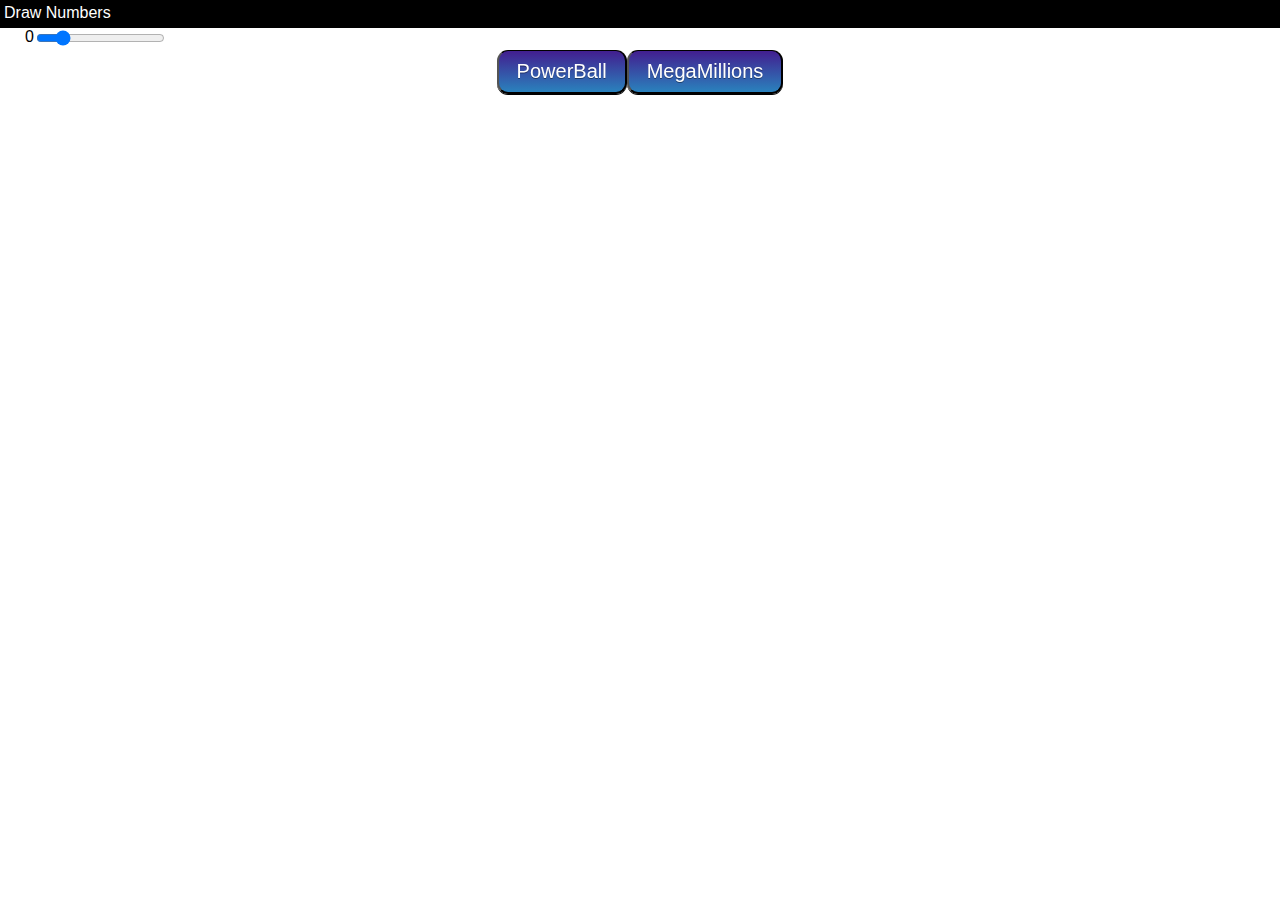
<file: index.html>
<!DOCTYPE html>
<html lang="en">
	<head>
		<meta name="x-blackberry-defaultHoverEffect" content="false" />
		<title>index</title>
		
		<meta name="description" content="" />
		<meta name="author" content="thanderson" />

<!-- 		<meta name="viewport" content="initial-scale=1.0,width=device-width,user-scalable=no,target-densitydpi=device-dpi" /> -->
		<!-- Replace favicon.ico & apple-touch-icon.png in the root of your domain and delete these references -->
		<link rel="shortcut icon" href="/favicon.ico" />
		<link  rel="stylesheet" type="text/css" href="css/bbui-0.9.4.css" />
		<link rel="stylesheet" type="text/css" href="css/main.css" />

		<script src="scripts/webworks-1.0.1.17.js"></script>
		<script type="text/javascript" src="scripts/zlCore.js"></script>
		<script src="scripts/zlFavs.js"></script>
		<script src="scripts/zlDrawDetail.js"></script>
		<script src="scripts/zlCore.js"></script>
		<script src="js/src/alice.core.js"></script>
		<script src="js/src/alice.plugins.cheshire.js"></script>
		<script type="text/javascript" src="scripts/bbui-0.9.4.js"></script>
		<script type="text/javascript">
			//Global variables
			var gblNumDraws;
			var gblSeed = 0;
			var drawDatabase = null;
			var gblDrawID = 0;

			// For some fun I did some random color scheme generation :o)
			var bb10HighlightColor, bb10AccentColor, randomNumber;
			bb10HighlightColor = '#00ff03';
			bb10AccentColor = '#008001';
			window.addEventListener("load", function(e) {
				document.addEventListener("webworksready", function(e) {

					// You must call init on bbUI before any other code loads.
					// If you want default functionality simply don't pass any parameters.. bb.init();
					bb.init({
						highlightColor : bb10HighlightColor,
						actionBarDark : true,
						controlsDark : true,
						listsDark : false,
						bb10ForPlayBook : true,
						// Fires "before" styling is applied and "before" the screen is inserted in the DOM
						onscreenready : function(element, id) {
							
							if (id == 'draw' || id == 'addFav') {
								//updateNumDrawLabel();
								//alert('You be at Draw');
							}
							
							buildActionBar(element, id);
							
						},
						// Fires "after" styling is applied and "after" the screen is inserted in the DOM
						ondomready : function(element, id) {
							
							
							if (id == 'draw' || id == 'addfav') {
								initNumDrawLabel();
								setScrollHeight();
								//alert('You be at Draw after.');
							}

							if (id == 'favs') {
								initFavs(element);
							}

							if (id == 'drawDetail') {
								initDD();
								setScrollHeight();
								initTouch();
							}

							if (id == 'splash') {
								bounceAlice('IMG1');
							}
						}
					});

					initDB();

					window.onorientationchange = setScrollHeight;
					
				}, false);
			}, false);

		</script>

	</head>
	<body onload="bb.pushScreen('draw.html', 'draw');"></body>
</html>
</file>
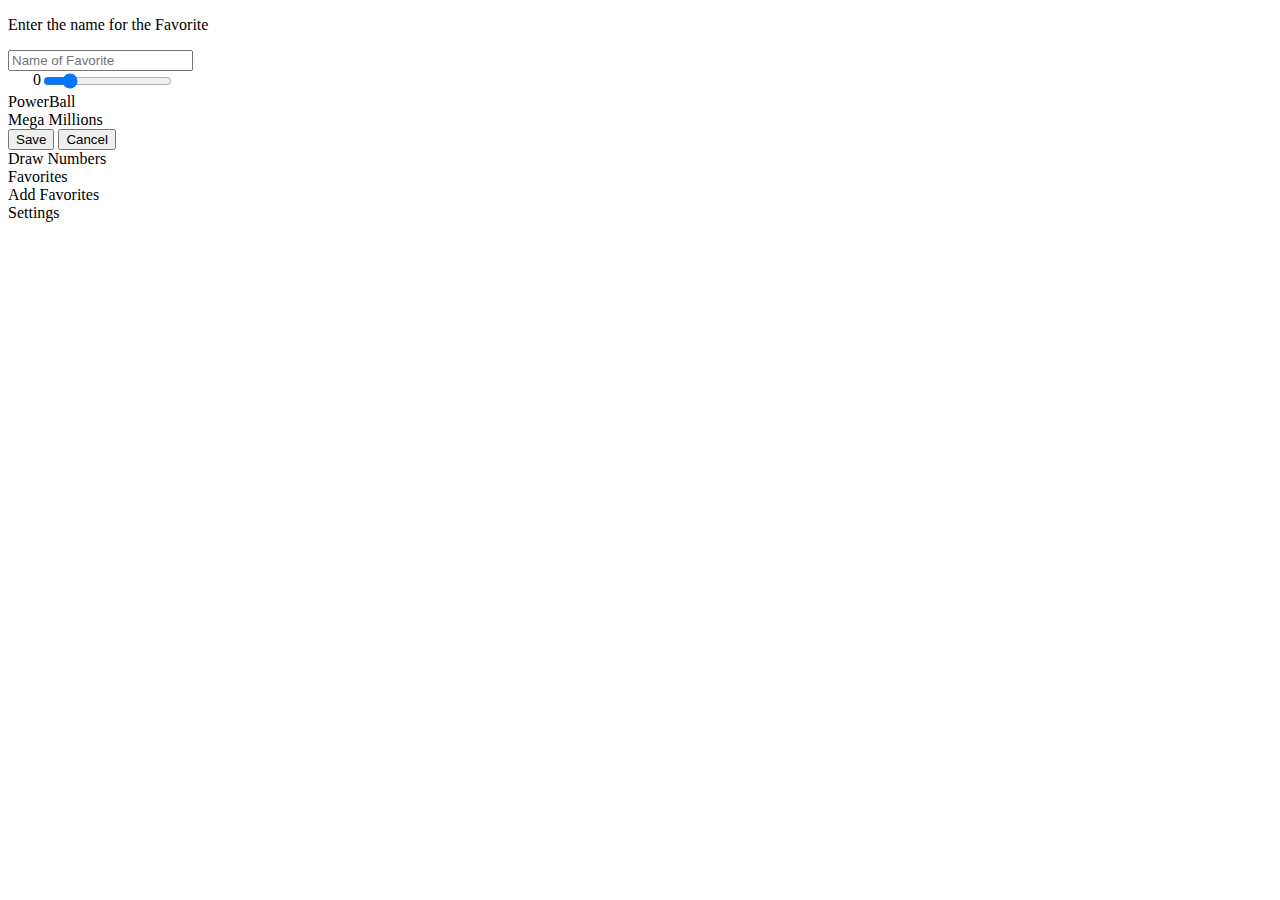
<file: addfav.html>
<!DOCTYPE html>
<div data-bb-type="screen" data-bb-effect="fade">
	<script id="addFav" src="scripts/zlAddFav.js"></script>
	<div data-bb-type="title" data-bb-caption="Add to Favorites"></div>
	<div data-bb-type="round-panel" style="margin-top:10px;">
		<div id="favTitle">
			<p>
				Enter the name for the Favorite
			</p>
			<input type="text" id="txtFavorite" name="txtFavorite" placeholder="Name of Favorite">
		</div>
		<div id="numPicks" style="width: 90%; padding-left: 25px">
			<div style="float: left; width: 150 px;">
				<label id="numDraw" >0</label>
			</div>
			<div style="width: 100%;">
				<input type="range" id="rngNumDraw" min="1" max="25" value="5" onchange="updateNumDrawLabel();" >
			</div>
		</div>
		<div data-bb-type="pill-buttons">
			<div data-bb-type="pill-button" data-bb-selected="true" onclick="lclIsPB=1;">
				PowerBall
			</div>
			<div data-bb-type="pill-button" onclick="lclIsPB=0;">
				Mega Millions
			</div>
		</div>
		<div class="centerOuter">
			<div id="actionButtons" class="centerInner" style="clear: both">
				<input type="button" id="btnSave" value="Save" onclick="saveDraw();" class="btnGreen">
				<input type="button" id="btnCancel" value="Cancel" class="btnRed" onclick="loadPage(0);">
			</div>
		</div>
	</div>
	<div data-bb-type="action-bar" data-bb-tab-style="highlight" >
		<div data-bb-type="action" data-bb-style="tab" data-bb-img="images/LottoBall.png" onclick="loadPage(0);">
			Draw Numbers
		</div>
		<div data-bb-type="action" data-bb-style="tab" data-bb-img="images/Favorite.png" onclick="loadPage(1);">
			Favorites
		</div>
		<div data-bb-type="action" data-bb-style="tab" data-bb-img="images/MapMarker.png" data-bb-selected='true' onclick="loadPage(2);">
			Add Favorites
		</div>
		<div data-bb-type="action" data-bb-style="tab" data-bb-img="images/Settings.png" onclick="loadPage(3);">
			Settings
		</div>
	</div>
</div>
</file>
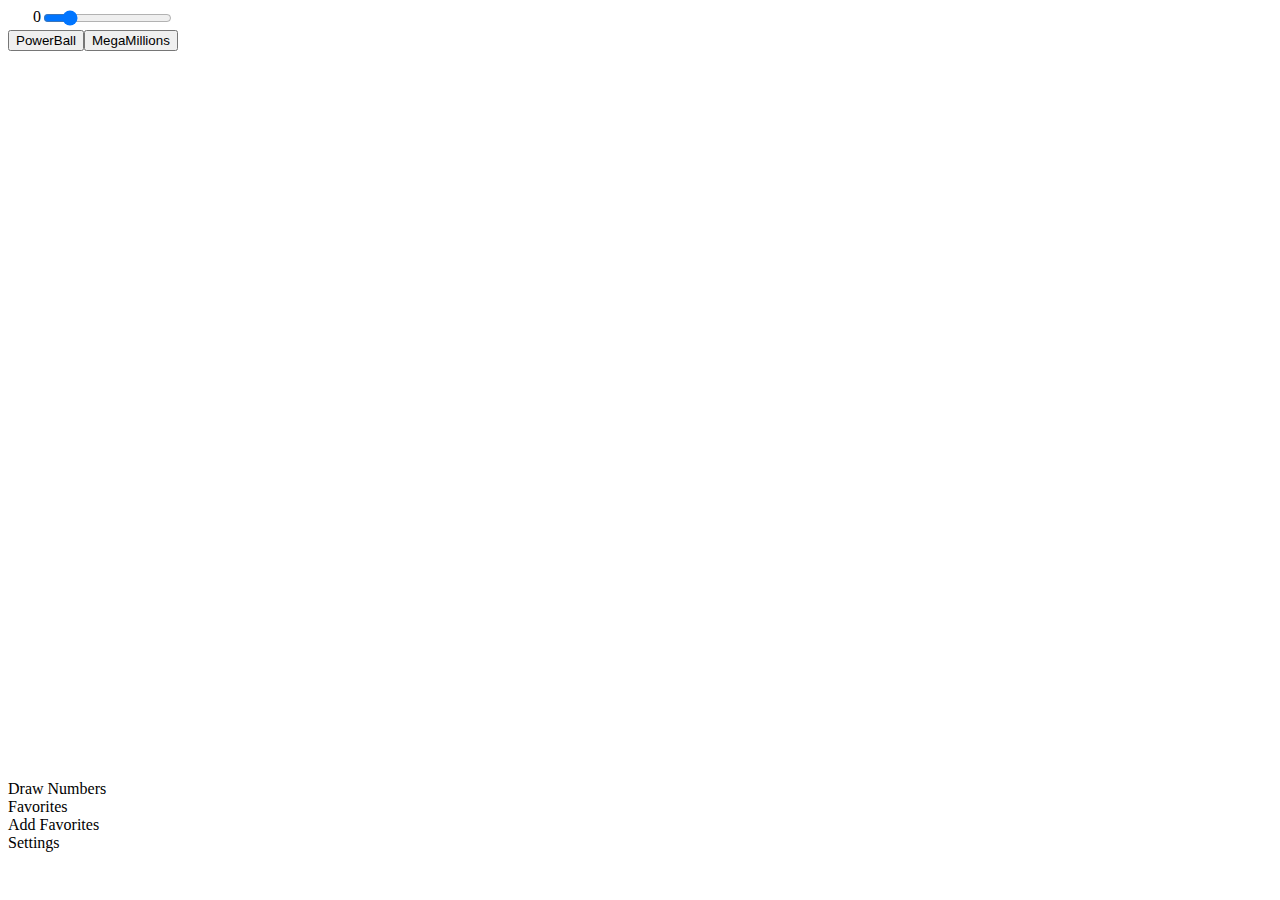
<file: draw.html>
<!DOCTYPE html>
<div data-bb-type="screen" data-bb-effect="fade">
	<script id="core" src="scripts/zlDraw.js"></script>	
	<div data-bb-type="title" id="divTitle" data-bb-caption="Draw Numbers"></div>
	<div id="numPicks" style="width: 90%; padding-left: 25px">
		<div style="float: left; width: 150 px;"><label id="numDraw" >0</label></div><div style="width: 100%;"><input type="range" id="rngNumDraw" min="1" max="25" value="5" onchange="updateNumDrawLabel();" ></div>
	</div>
	<div class="centerOuter" id="divButtons">
	<div class="centerInner"><input type="button" style="float: left; clear: both;" value="PowerBall" onclick="doTheWork(getNumDraws(),1,1);" class="btnBlue"><input type="button" style="float: left" value="MegaMillions" onclick="doTheWork(getNumDraws(),0,1);" class="btnBlue"></div>
	</div>
	<div data-bb-type="scroll-panel" id="scrollPanel" style="height: 750px">
	<div class="centerOuter">
	<div id="numberDiv" class="centerInner"></div>
	</div>
	</div>
	<div data-bb-type="action-bar" data-bb-tab-style="highlight" id="divActionBar">
	    <div data-bb-type="action" data-bb-style="tab" data-bb-img="images/LottoBall.png" data-bb-selected='true' onclick="loadPage(0);">Draw Numbers</div>
	    <div data-bb-type="action" data-bb-style="tab" data-bb-img="images/Favorite.png" onclick="loadPage(1);">Favorites</div>
	    <div data-bb-type="action" data-bb-style="tab" data-bb-img="images/MapMarker.png" onclick="loadPage(2);">Add Favorites</div>
	    <div data-bb-type="action" data-bb-style="tab" data-bb-img="images/Settings.png" onclick="loadPage(3);">Settings</div>
	</div>
</div>
</file>
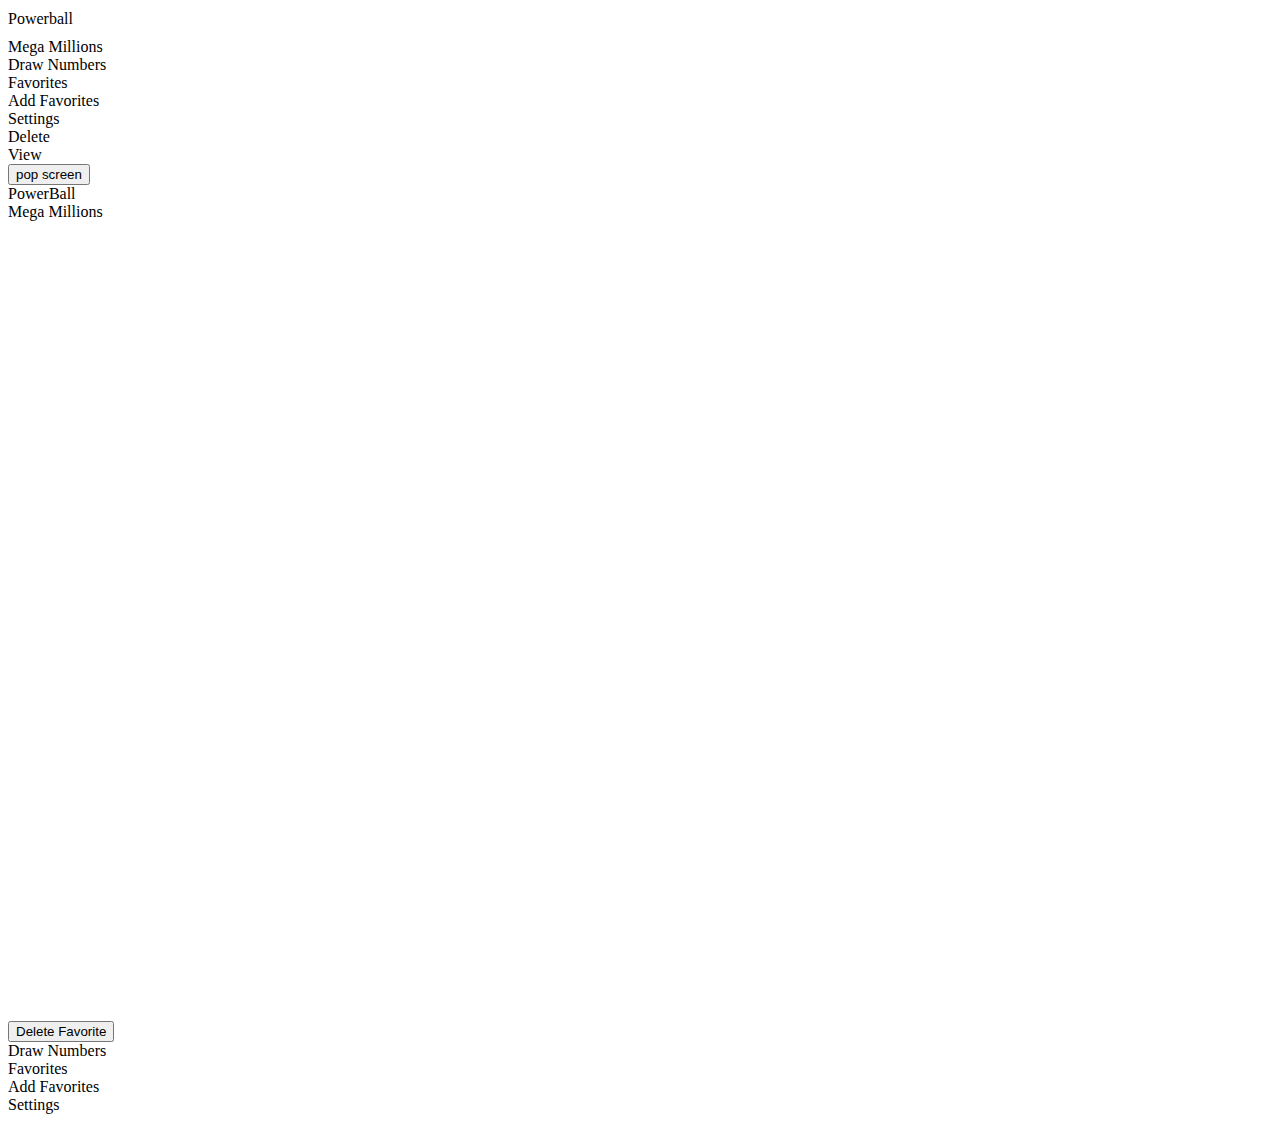
<file: drawDetail.html>
<!DOCTYPE html>
<div data-bb-type="screen" data-bb-effect="fade">
	<script id="core" src="scripts/zlFavs.js"></script>
	<div data-bb-type="title" id="divTitle" data-bb-caption="Favorites"></div>
	<div data-bb-type="round-panel" style="margin-top:10px;" id="pbPanel">
		
		<div data-bb-type="panel-header">
			Powerball
		</div>
		<div data-bb-type="image-list" id="pbArrow" data-bb-context="true"></div>
	</div>
	<div data-bb-type="round-panel" style="margin-top:10px;">
		<div data-bb-type="panel-header">
			Mega Millions
		</div>
		<div data-bb-type="image-list" id="mmArrow" data-bb-context="true"></div>
	</div>
	<div data-bb-type="action-bar" data-bb-tab-style="highlight" >
		<div data-bb-type="action" data-bb-style="tab" data-bb-img="images/LottoBall.png" onclick="loadPage(0);">
			Draw Numbers
		</div>
		<div data-bb-type="action" data-bb-style="tab" data-bb-img="images/Favorite.png" data-bb-selected='true' onclick="loadPage(1);">
			Favorites
		</div>
		<div data-bb-type="action" data-bb-style="tab" data-bb-img="images/MapMarker.png" onclick="loadPage(2);">
			Add Favorites
		</div>
		<div data-bb-type="action" data-bb-style="tab" data-bb-img="images/Settings.png" onclick="loadPage(3);">
			Settings
		</div>
	</div>
	<div id="contextMenu" data-bb-type="context-menu">
		<div data-bb-type="action" data-bb-img="images/actionBar/cog_dark_theme.png">
			Delete
		</div>
		<div data-bb-type="action" data-bb-img="images/actionBar/cog_dark_theme.png">
			View
		</div>
	</div>

</div>
<div data-bb-type="screen" data-bb-effect="fade" id="detailPage">
	<script id="core" src="scripts/zlDrawDetail.js"></script>
	<div data-bb-type="title" id="divSaveTitle" data-bb-caption="Favorites"></div>
	<div id="divSaveName"></div>
	<input type="button" value="pop screen" onclick="bb.popScreen();">
	<div data-bb-type="pill-buttons" id="divButtons">
		<div data-bb-type="pill-button" data-bb-selected="true" id="pbPill" onclick="lclIsPB=1;">
			PowerBall
		</div>
		<div data-bb-type="pill-button" id="mmPill" onclick="lclIsPB=0;">
			Mega Millions
		</div>
	</div>

	<div data-bb-type="scroll-panel" id="scrollPanel" style="height: 800px">
		<div class="centerOuter">
			<div id="numberDiv" class="centerInner"></div>
		</div>
	</div>
	<div class="centerOuter" id="divDelete">
		<div class="centerInner">
			<input type="button" class="btnRed" value="Delete Favorite" id="btnDelete" onclick="deleteFav();">
		</div>
	</div>

	<div data-bb-type="action-bar" data-bb-tab-style="highlight" id="divActionBar">
		<div data-bb-type="action" data-bb-style="tab" data-bb-img="images/LottoBall.png" onclick="loadPage(0);">
			Draw Numbers
		</div>
		<div data-bb-type="action" data-bb-style="tab" data-bb-img="images/Favorite.png" onclick="loadPage(1);">
			Favorites
		</div>
		<div data-bb-type="action" data-bb-style="tab" data-bb-img="images/MapMarker.png" onclick="loadPage(2);">
			Add Favorites
		</div>
		<div data-bb-type="action" data-bb-style="tab" data-bb-img="images/Settings.png" onclick="loadPage(3);">
			Settings
		</div>
	</div>

</div>
</file>
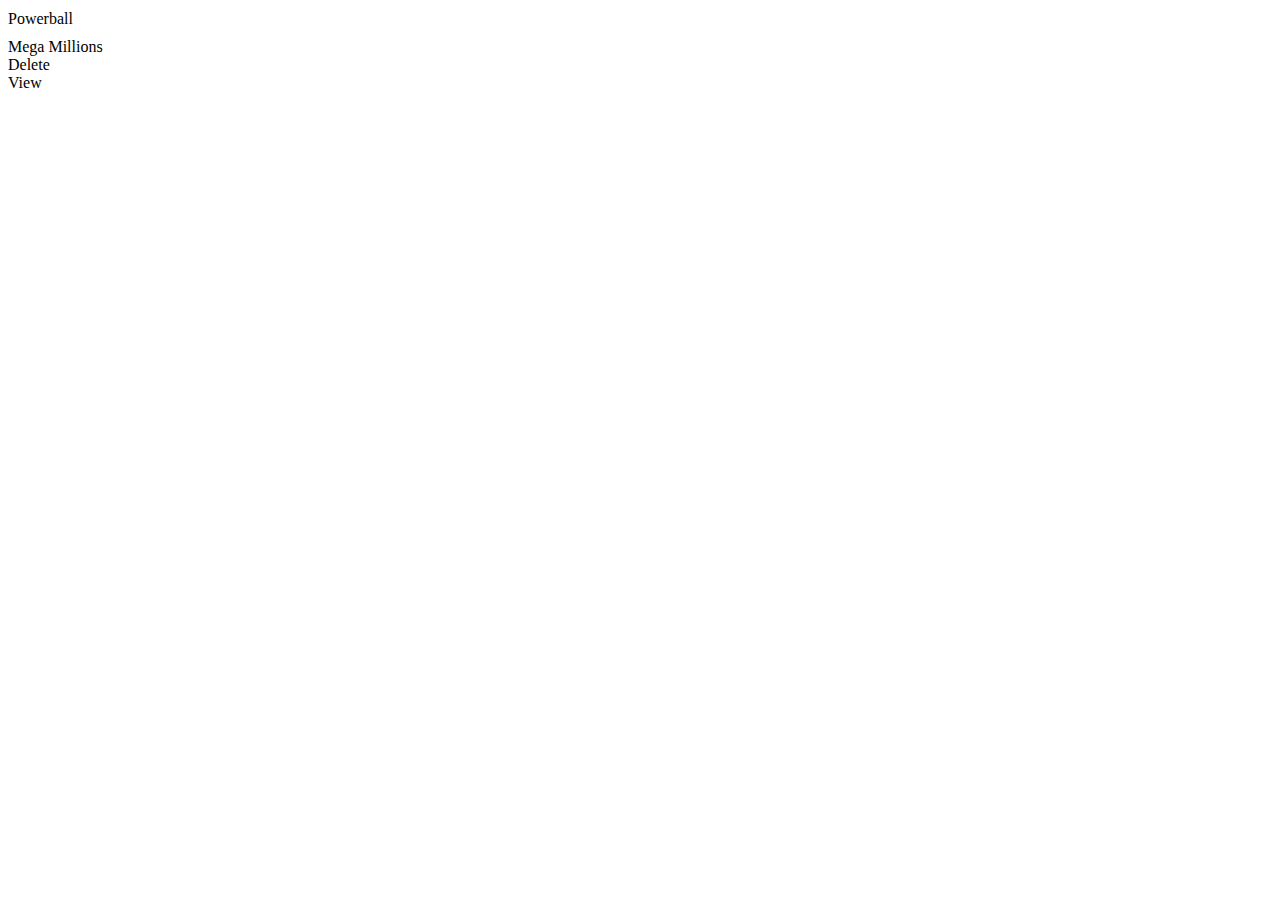
<file: favs.html>
<!DOCTYPE html>
<div data-bb-type="screen" data-bb-effect="fade" id="favs">
	<div data-bb-type="title" data-bb-caption="Favorites"></div>
	<div data-bb-type="round-panel" style="margin-top:10px;" id="pbPanel">
		<div data-bb-type="panel-header">Powerball</div>
		<div data-bb-type="image-list" id="pbArrow" data-bb-context="true">
		</div>
	</div>
	<div data-bb-type="round-panel" style="margin-top:10px;">
		<div data-bb-type="panel-header">Mega Millions</div>
		<div data-bb-type="image-list" id="mmArrow" data-bb-context="true">
		</div>
	</div>
<!-- 	<div data-bb-type="action-bar" data-bb-tab-style="highlight" id='abContainer'>
	</div> -->	<div id="contextMenu" data-bb-type="context-menu">
		<div data-bb-type="action" data-bb-img="images/actionBar/cog_dark_theme.png">Delete</div>
		<div data-bb-type="action" data-bb-img="images/actionBar/cog_dark_theme.png">View</div>
	</div>
	
</div>
</file>
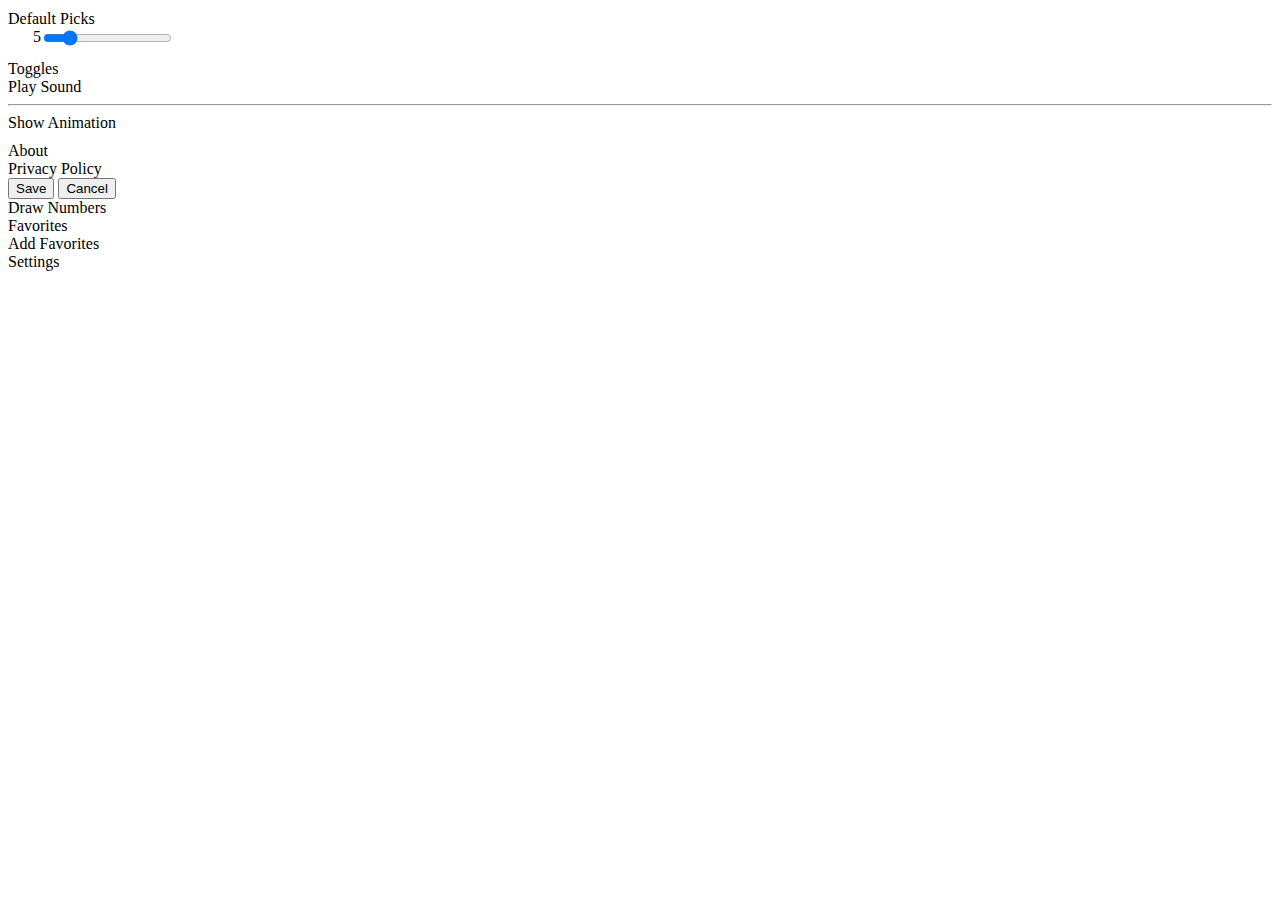
<file: settings.html>
<!DOCTYPE html>
<div data-bb-type="screen" data-bb-effect="fade">
	<div data-bb-type="title" data-bb-caption="Favorites"></div>
	<div data-bb-type="round-panel" style="margin-top:10px;" id="pbPanel">
		<div data-bb-type="panel-header">Default Picks</div>
		<div id="numPicks" style="width: 90%; padding-left: 25px">
			<div style="float: left; width: 150 px;">
				<label id="numDraw" >5</label>
			</div>
			<div style="width: 100%;">
				<input type="range" id="rngNumDraw" min="1" max="25" value="5" onchange="updateNumDrawLabel();" >
			</div>
		</div>
	</div>
	<div data-bb-type="round-panel" style="margin-top:10px;">
		<div data-bb-type="panel-header">Toggles</div>
		<div style="float: left">Play Sound</div><div data-bb-type="toggle" data-bb-checked="true" data-bb-on="Yes" data-bb-off="No" style="float: right"></div>
		<div style="clear: both"></div>
		<hr>
		<div style="float: left">Show Animation</div><div data-bb-type="toggle" data-bb-checked="true" data-bb-on="Yes" data-bb-off="No" style="float: right"></div>
		<div style="clear: both"></div>
	</div>
	<div data-bb-type="round-panel" style="margin-top:10px;">
		<div data-bb-type="panel-header">About</div>
		<div data-bb-type="text-arrow-list" id="policypanel">
			<div data-bb-type="item" id="privacy" onclick="alert('click')">Privacy Policy</div>
		</div>
	</div>
		<div class="centerOuter">
			<div id="actionButtons" class="centerInner" style="clear: both">
				<input type="button" id="btnSave" value="Save" onclick="saveDraw();" class="btnGreen">
				<input type="button" id="btnCancel" value="Cancel" class="btnRed" onclick="loadPage(0);">
			</div>
		</div>
	<div data-bb-type="action-bar" data-bb-tab-style="highlight" >
	    <div data-bb-type="action" data-bb-style="tab" data-bb-img="images/LottoBall.png" onclick="loadPage(0);">Draw Numbers</div>
	    <div data-bb-type="action" data-bb-style="tab" data-bb-img="images/Favorite.png" onclick="loadPage(1);">Favorites</div>
	    <div data-bb-type="action" data-bb-style="tab" data-bb-img="images/MapMarker.png" onclick="loadPage(2);">Add Favorites</div>
	    <div data-bb-type="action" data-bb-style="tab" data-bb-img="images/Settings.png" data-bb-selected='true' onclick="loadPage(3);">Settings</div>
	</div>
</div>
</file>
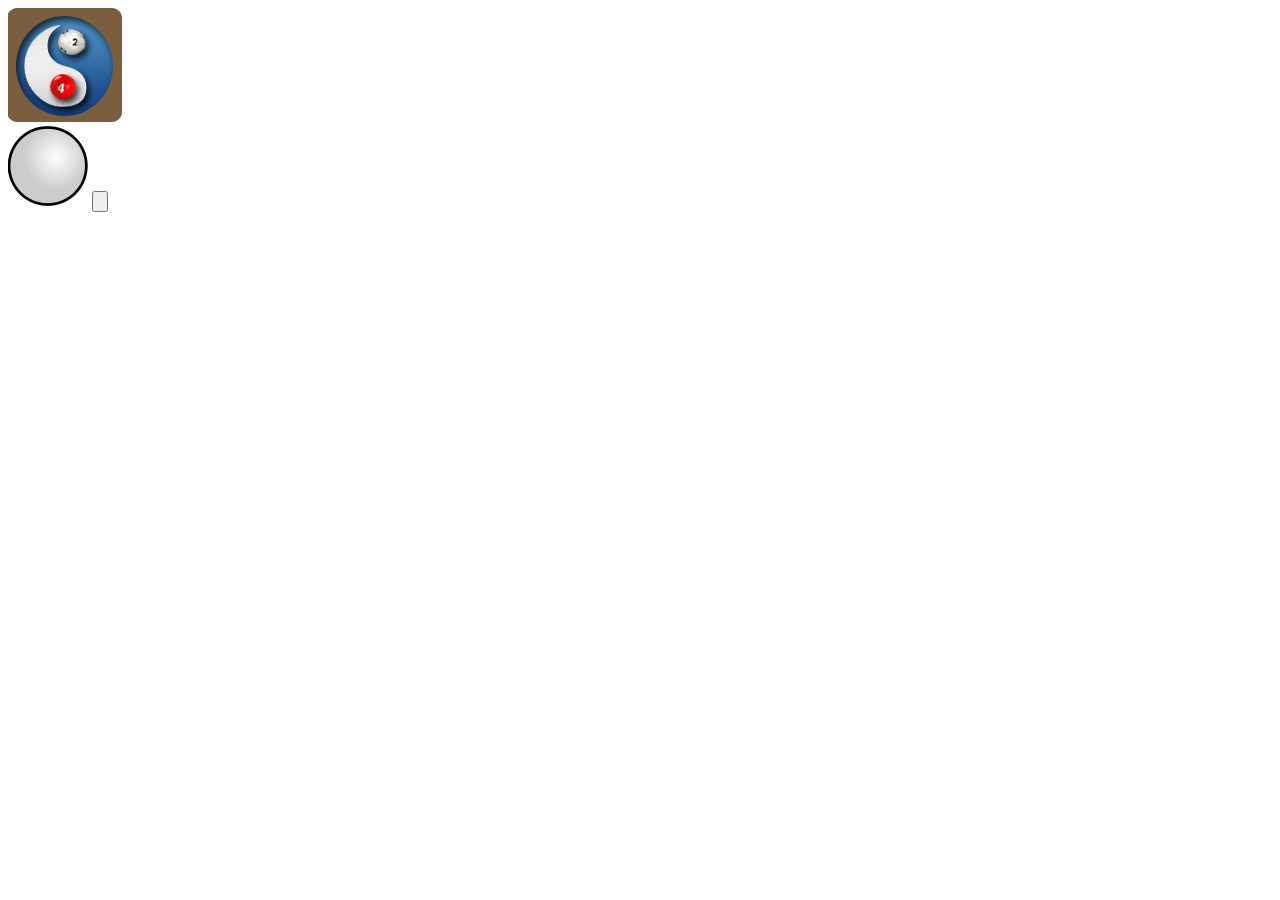
<file: splash.html>
<!DOCTYPE html>
<div data-bb-type="screen" data-bb-effect="fade">
	<div id='container' class='centerOuter'>
		<div id='center'class="centerInner centerLogo">
			<img id="IMG1" src="images/ZenLotteryIcon.png">	
		</div>
	</div>
	<script src="scripts/zlSplash.js"></script>
	<img id="IMG2" src="images/whiteBall.png">
	<input type="button" onclick="slideAlice('IMG2');">	
</div>
</file>
